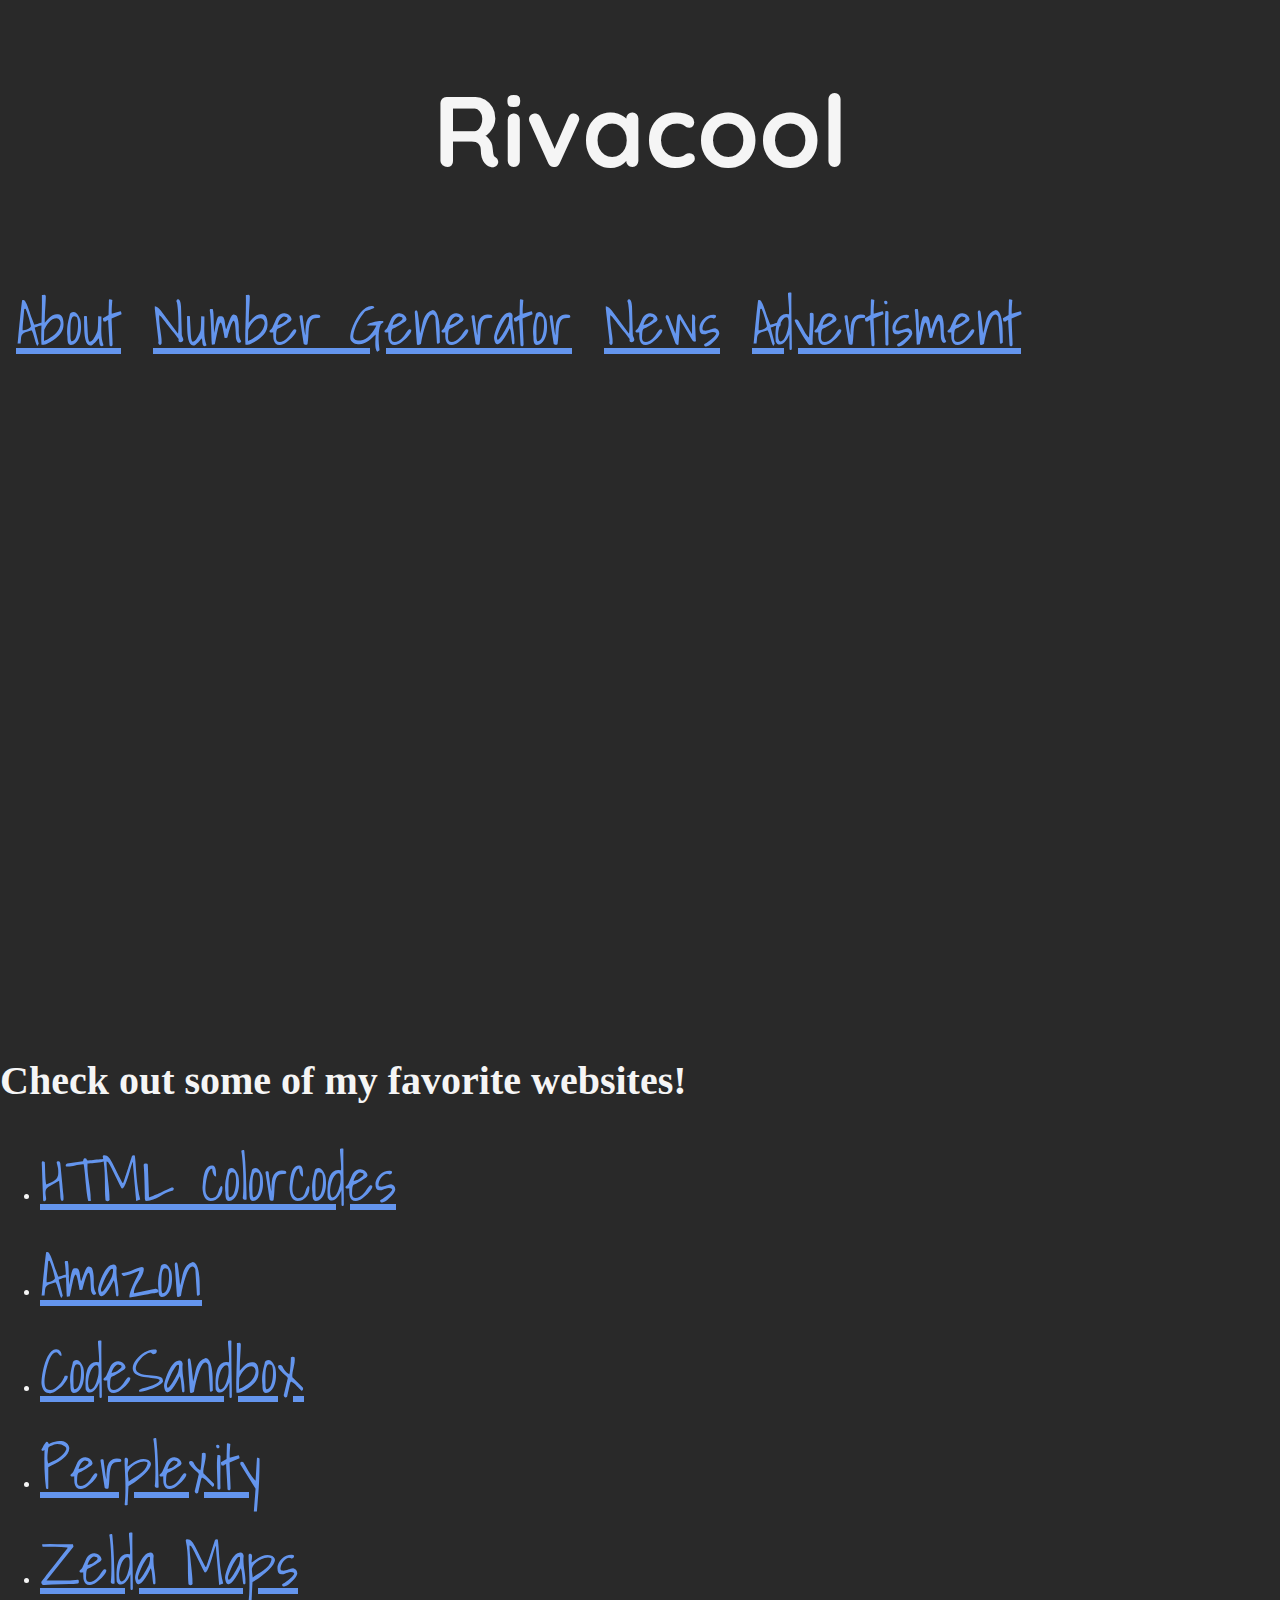
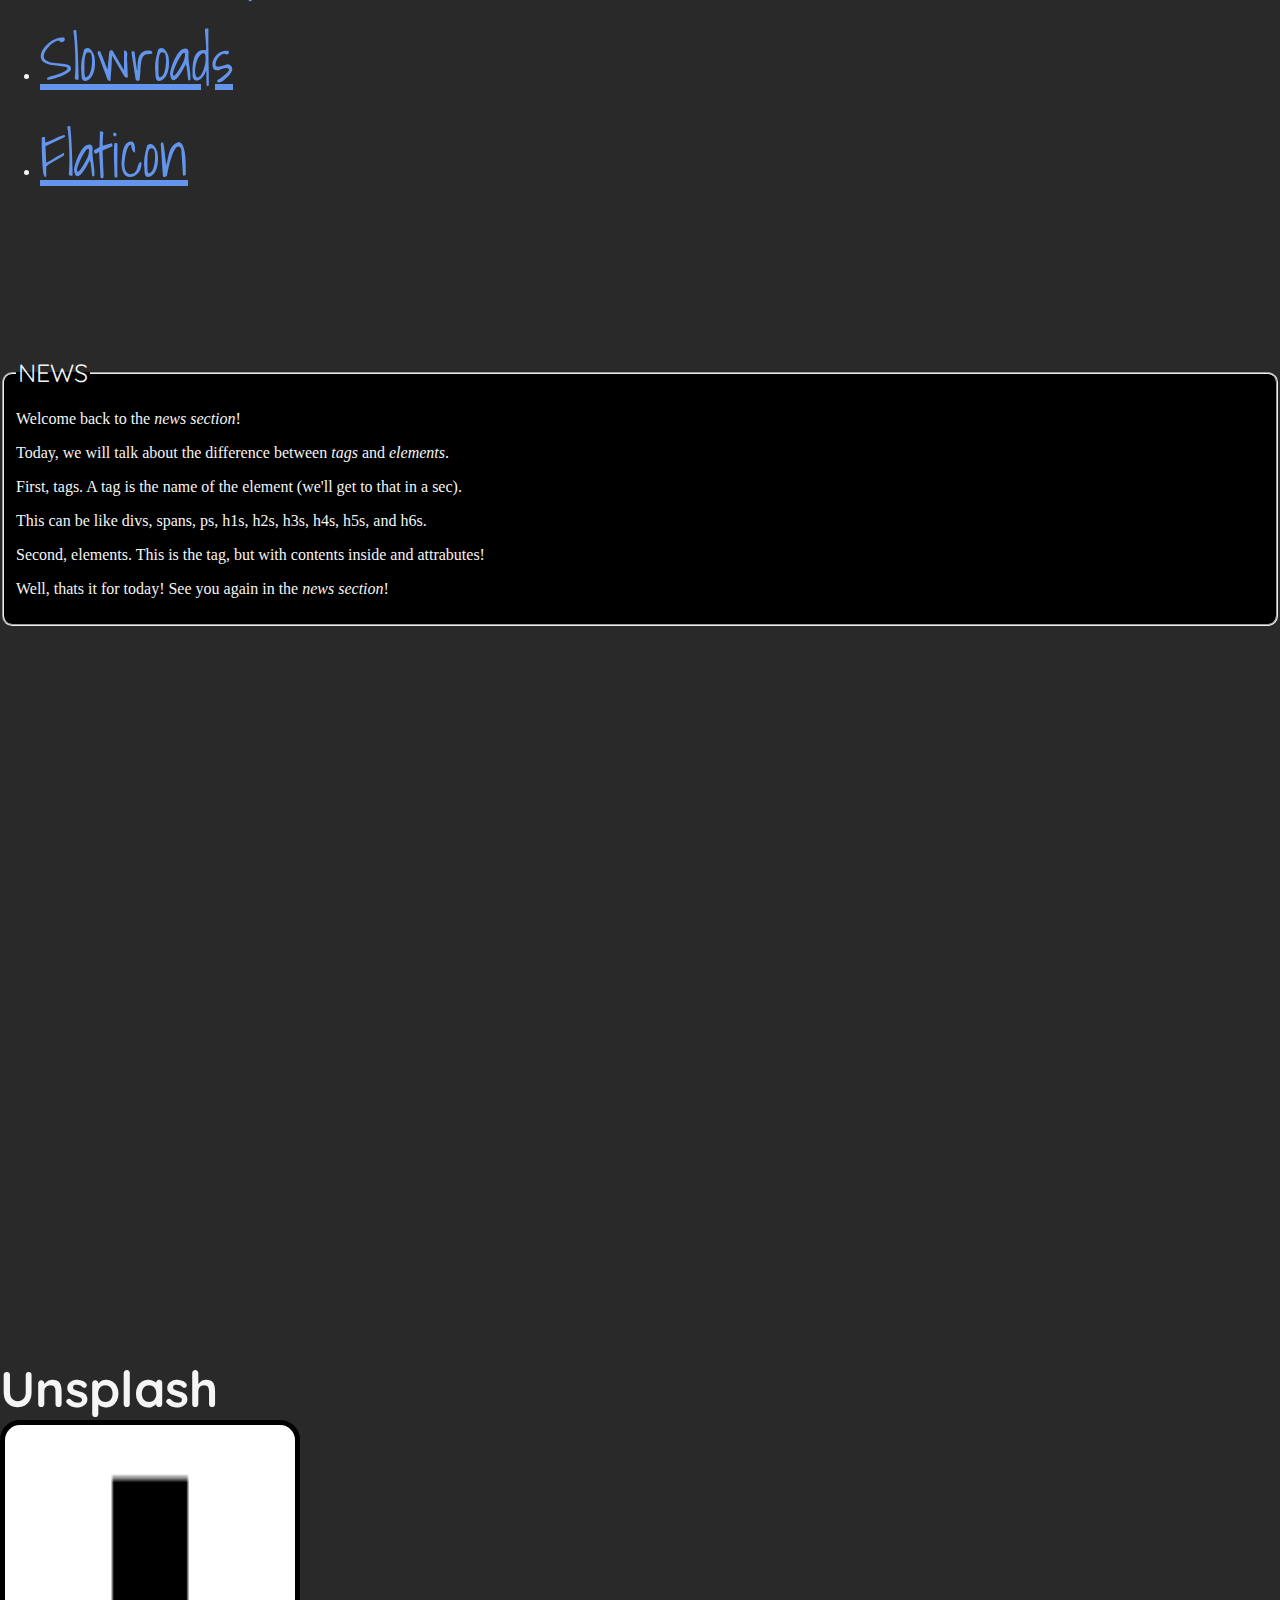
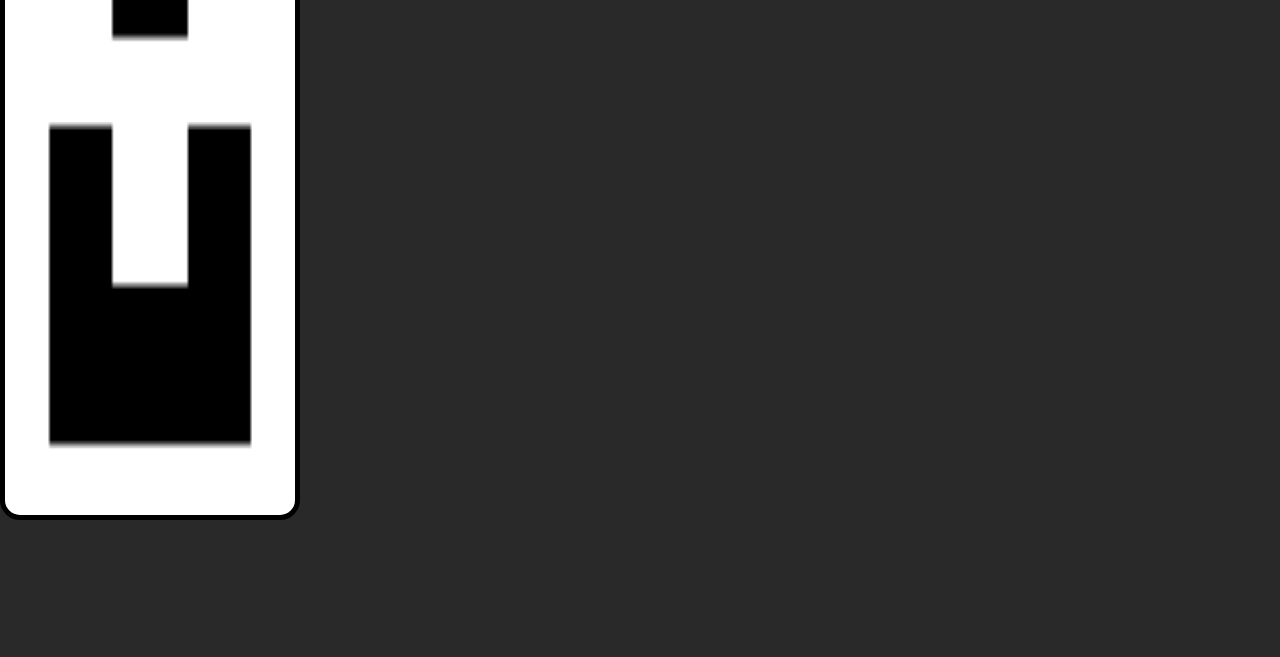
<file: index.html>
<!DOCTYPE html>
<html lang="en">
  <head>
    <meta charset="UTF-8" />
    <meta name="viewport" content="width=device-width, initial-scale=1.0" />
    <title>Rivacool</title>
    <link rel="stylesheet" href="styles.css" />
    <link rel="preconnect" href="https://fonts.googleapis.com" />
    <link rel="preconnect" href="https://fonts.gstatic.com" crossorigin />
    <link
      href="https://fonts.googleapis.com/css2?family=Quicksand&display=swap"
      rel="stylesheet"
    />
    <link rel="icon" href="rivacool.png" />
    <link rel="preconnect" href="https://fonts.googleapis.com" />
    <link rel="preconnect" href="https://fonts.gstatic.com" crossorigin />
    <link
      href="https://fonts.googleapis.com/css2?family=Shadows+Into+Light&display=swap"
      rel="stylesheet"
    />
  </head>
  <body>
    <section id="home">
      <h1 class="align-center title">Rivacool</h1>
      <nav>
        <a
          href="file:///Users/QuestTheWordsmith/Documents/GitHub/Rivacool/about-page/about.html"
          class="link-styles"
          target="_blank"
          >About</a
        >
        <a
          href="file:///Users/QuestTheWordsmith/Documents/GitHub/Rivacool/num-generator/numbers.html"
          class="link-styles"
          target="_blank"
          >Number Generator</a
        >
        <a href="#news">News</a>
        <a href="#ads">Advertisment</a>
      </nav>
    </section>

    <section id="fav-websites">
      <h1 id="h1-styled">Check out some of my favorite websites!</h1>

      <ul>
        <li>
          <a href="https://htmlcolorcodes.com" target="_blank"
            >HTML colorcodes</a
          >
        </li>
        <li><a href="https://amazon.com" target="_blank">Amazon</a></li>
        <li>
          <a href="https://codesandbox.io" target="_blank">CodeSandbox</a>
        </li>
        <li><a href="https://perplexity.ai" target="_blank">Perplexity</a></li>
        <li><a href="https://zeldamaps.com" target="_blank">Zelda Maps</a></li>
        <li><a href="https://slowroads.io" target="_blank">Slowroads</a></li>
        <li><a href="https://flaticon.com" target="_blank">Flaticon</a></li>
      </ul>
    </section>

    <section id="news">
      <fieldset>
        <legend class="news-sctn-title">NEWS</legend>
        <p>Welcome back to the <span class="i">news section</span>!</p>
        <p>
          Today, we will talk about the difference between
          <span class="i">tags</span> and <span class="i">elements</span>.
        </p>
        <p>
          First, tags. A tag is the name of the element (we'll get to that in a
          sec).
        </p>
        <p>
          This can be like divs, spans, ps, h1s, h2s, h3s, h4s, h5s, and h6s.
        </p>
        <p>
          Second, elements. This is the tag, but with contents inside and
          attrabutes!
        </p>
        <p>
          Well, thats it for today! See you again in the
          <span class="i"> news section</span>!
        </p>
      </fieldset>
    </section>

    <section id="ads">
      <h1 id="ad-title">Unsplash</h1>
      <a href="https://unsplash.com" target="_blank">
        <img
          src="img/ads-unsplash-logo.png"
          alt="Ad - unsplash"
          height="700px"
          width="300px"
          id="unsplash-ad-styles"
        />
      </a>
    </section>
  </body>
</html>
</file>
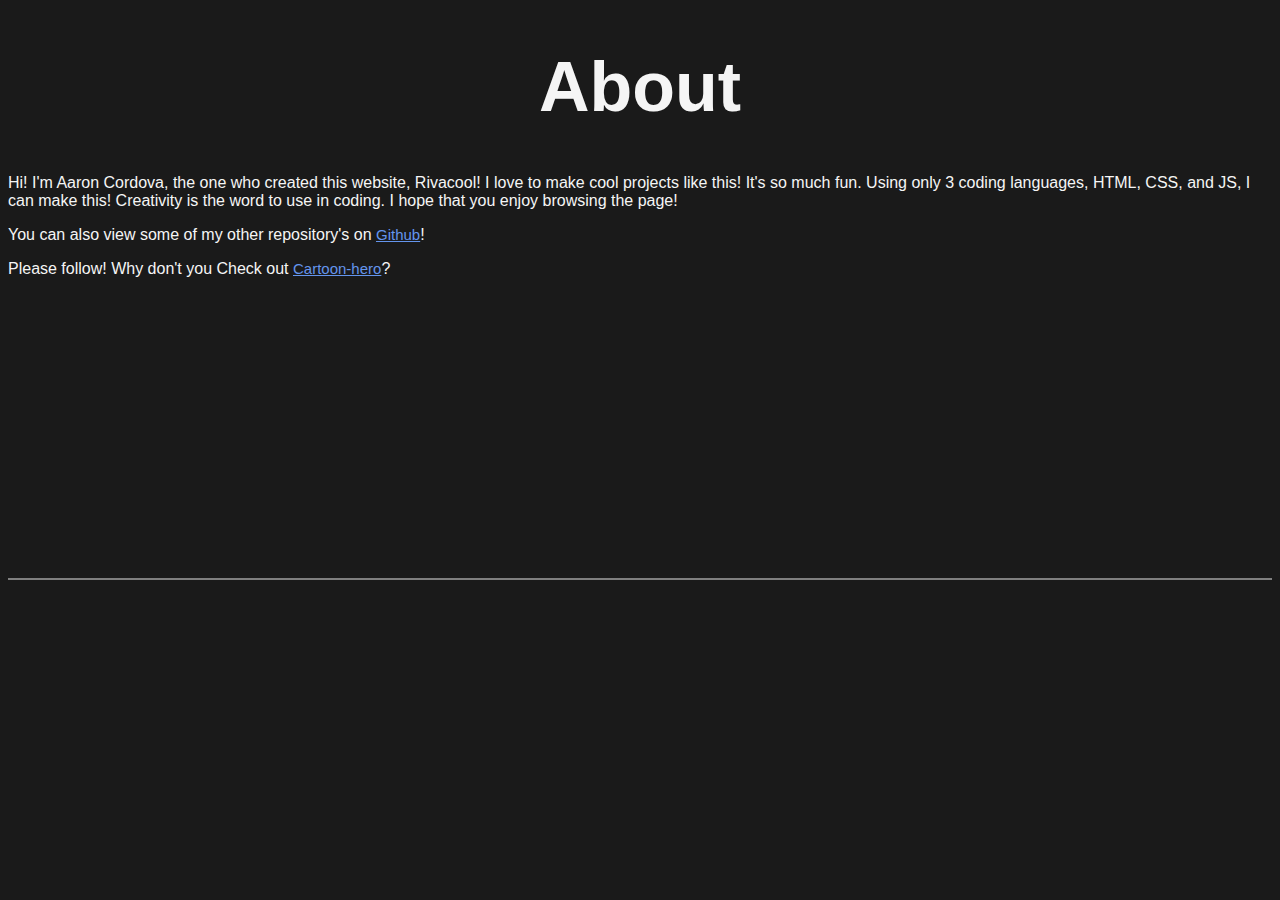
<file: about-page/about.html>
<!DOCTYPE html>
<html lang="en">
  <head>
    <meta charset="UTF-8" />
    <meta name="viewport" content="width=device-width, initial-scale=1.0" />
    <title>About</title>
    <link rel="icon" href="about.png" />
    <link rel="stylesheet" href="about.css" />
  </head>
  <body>
    <section>
      <h1 id="about" class="about align-center">About</h1>
      <p>
        <span class="b span-font-styles">Hi!</span> I'm Aaron Cordova, the one
        who created this website, Rivacool! I love to make cool projects like
        this! It's so much fun. Using only 3 coding languages, HTML, CSS, and
        JS, I can make this! Creativity is the word to use in coding. I hope
        that you enjoy browsing the page!
      </p>
      <p>
        You can also view some of my other repository's on
        <a href="https://github.com/efoneon" target="_blank">Github</a>!
      </p>
      <p>
        Please follow! Why don't you Check out
        <a href="https://github.com/efoneon/cartoon-hero" target="_blank"
          >Cartoon-hero</a
        >?
      </p>
    </section>
    <div id="border"></div>
  </body>
</html>
</file>
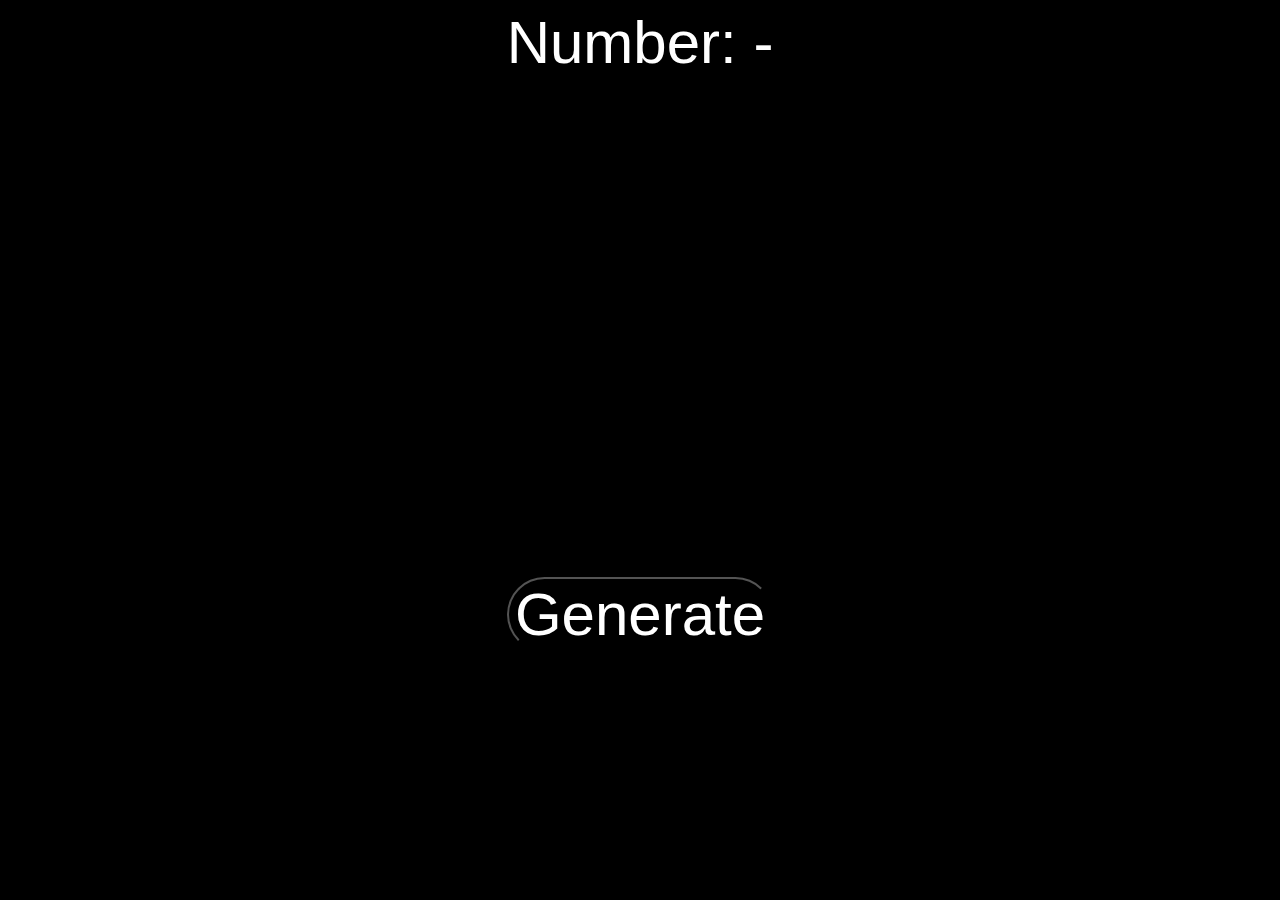
<file: num-generator/numbers.html>
<!DOCTYPE html>
<html lang="en">
  <head>
    <meta charset="UTF-8" />
    <meta name="viewport" content="width=device-width, initial-scale=1.0" />
    <title>Generator</title>
    <link rel="stylesheet" href="num-styling.css" />
    <link rel="icon" href="numbers.png" />
  </head>
  <body>
    <div class="div-styles">Number: <span id="number">-</span></div>
    <div class="align-center">
      <button id="button-to-click">Generate</button>
    </div>
    <script src="generator.js"></script>
  </body>
</html>
</file>
<file: styles.css>
* {
  box-sizing: border-box;
}

body {
  background: #292929;
  color: whitesmoke;
  margin: 0;
}

.align-center {
  text-align: center;
}

.title {
  font-family: 'Quicksand';
  font-size: 100px;
}

section {
  height: 100vh;
}

nav {
  display: flex;
  gap: 2em;
  padding: 1em;
}

nav a {
  font-size: 60px;
  font-family: 'Shadows Into Light';
}

a {
  color: cornflowerblue;
  transition: all 0.3s;
}

a:hover {
  color: #00a6b0;
}

.about {
  font-size: 70px;
  font-family: Arial, Helvetica, sans-serif;
}

.b {
  font-weight: bolder;
}

.span-font-styles {
  font-size: 30px;
  font-family: 'Gill Sans', 'Gill Sans MT', Calibri, 'Trebuchet MS', sans-serif;
}

#fav-websites a {
  font-size: 60px;
  font-family: 'Shadows Into Light';
}

.news-sctn-title {
  font-family: 'Quicksand';
  font-size: 25px;
}

fieldset {
  background: black;
  border-radius: 10px;
  /* margin-top: 500px; */
  font-family: Cambria, Cochin, Georgia, Times, 'Times New Roman', serif;
}

.i {
  font-style: italic;
}

#h1-styled {
  margin-top: 90px;
  font-size: 40px;
}

.border {
  border: 1px solid gray;
  margin-top: 500px;
}

#ad-title {
  margin-top: 100px;
  margin-bottom: 0;
  font-size: 50px;
  font-family: 'Quicksand';
}

#unsplash-ad-styles {
  border-radius: 20px;
  border: 5px solid black;
}
</file>
<file: about-page/about.css>
body {
  background-color: #1a1a1a;
  color: whitesmoke;
}

.about {
  font-size: 70px;
  font-family: Arial, Helvetica, sans-serif;
}

section a {
  font-size: 15px;
  font-family: 'Trebuchet MS', 'Lucida Sans Unicode', 'Lucida Grande',
    'Lucida Sans', Arial, sans-serif;
  margin: 0px;
}

.align-center {
  text-align: center;
}

a {
  margin-left: 30px;
  font-size: 60px;
  font-family: 'Shadows Into Light';
  color: cornflowerblue;
  transition: all 0.3s;
}

a:hover {
  color: #00a6b0;
}

section p {
  font-family: 'Trebuchet MS', 'Lucida Sans Unicode', 'Lucida Grande',
    'Lucida Sans', Arial, sans-serif;
}

#border {
  border: 1px solid gray;
  margin-top: 300px;
}
</file>
<file: num-generator/num-styling.css>
.div-styles {
  font-family: 'Segoe UI', Tahoma, Geneva, Verdana, sans-serif;
  text-align: center;
  font-size: 60px;
}

button {
  border-radius: 50px;
  font-size: 60px;
  text-align: center;
  transition: 0.25s;
}

button:hover {
  background-color: #292929;
  color: #b4b4b4;
}

.align-center {
  text-align: center;
  margin-top: 500px;
}

* {
  background: black;
  color: white;
}
</file>
